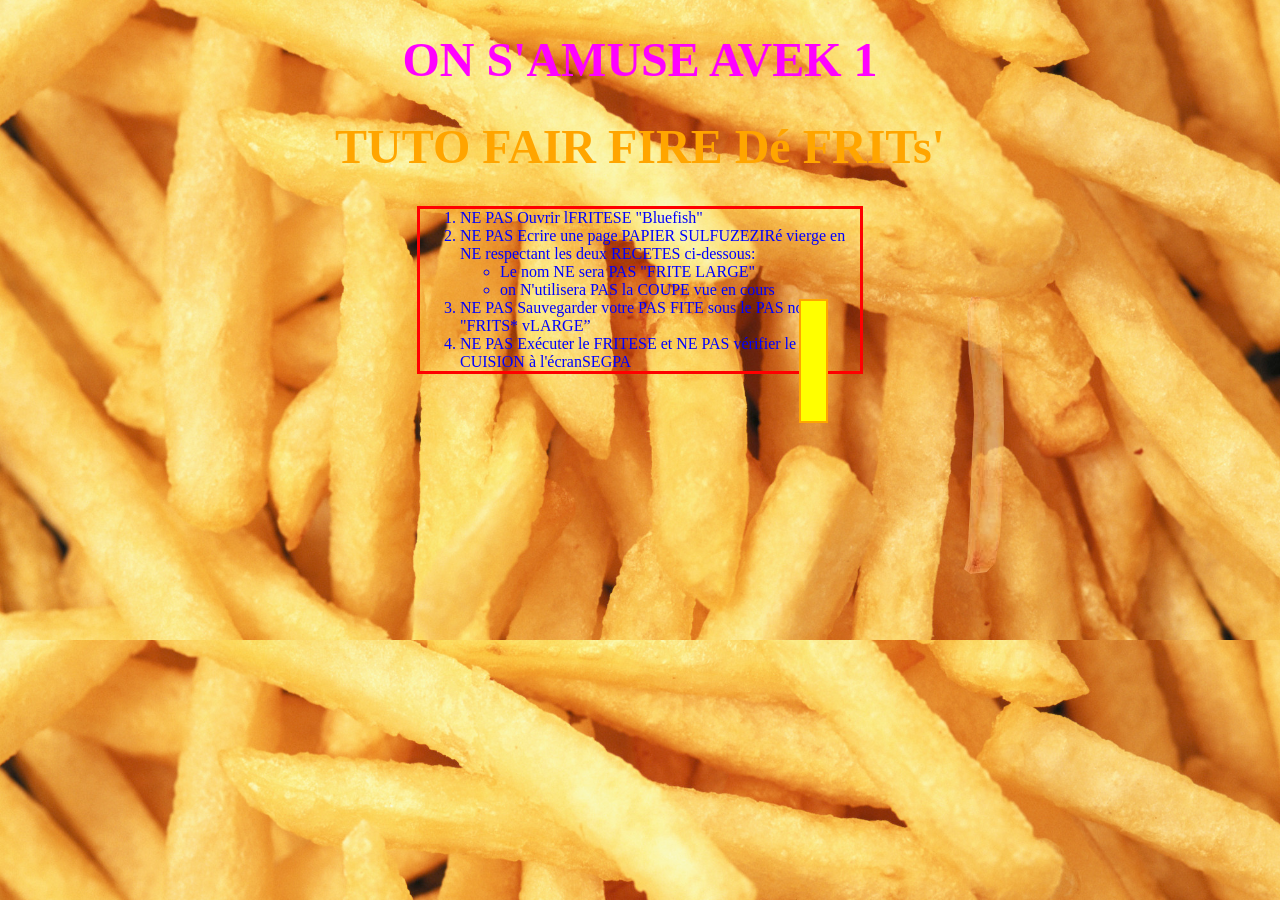
<file: index.html>
<!DOCTYPE html>
<html>
	<head>
		<meta charset="utf-8" />
		<title>C LE FUNE</title>
		<link rel="stylesheet" href="lol.css" />
		<script type="text/javascript" src="https://ajax.googleapis.com/ajax/libs/jquery/3.1.1/jquery.min.js"></script>
		<script type="text/javascript" src="cool.js"></script>
		<script type="text/javascript" src="coolv2.js"></script>
		<audio autoplay loop>
			<source src="Onion Ringsmin.mp3" type="audio/mpeg">
			GAY BRAOWZER
		</audio>
	</head>
	<!-- Ce TESI é UNE BLAGE -->
<div class='a'></div>
<div id="container">
    <span id="random"><img src="frite.png"></span>
</div>
<body style="background-image:url(frites.jpg); background-size:100%">
<font size="+2" face="Impact">
<b><h1 style="color:magenta">ON S'AMUSE AVEK 1</h1></b>
<h1 style="color:orange">TUTO FAIR FIRE Dé FRITs' </h1>
</font>
<font face="Roboto">
<ol style="color:blue">
<li>NE PAS Ouvrir lFRITESE "Bluefish"</li>
<li>NE PAS Ecrire une page PAPIER SULFUZEZIRé vierge en NE respectant les deux RECETES ci-dessous:</li>
<ul>
       <li>Le nom NE sera PAS "FRITE LARGE"</li>
       <li>on N'utilisera PAS la COUPE vue en cours</li>
</ul>
<li>NE PAS Sauvegarder votre PAS FITE sous le PAS nom "FRITS* vLARGE”</li>
<li>NE PAS Exécuter le FRITESE et NE PAS vérifier le PAS CUISION à l'écranSEGPA</li>
</ol>
</font>
<a href="https://www.mcdonalds.fr/" target="_blank" name="mcdo" title="mcdo"></a>
<iframe width="560" height="315" src="https://www.youtube.com/embed/Q-CWjBCNoMg" frameborder="0" allowfullscreen></iframe>
</body>
</html>
</file>
<file: lol.css>
body {
	text-align: center;
}

ol {
	margin-left:auto; 
	margin-right:auto; 
	text-align:left; 
	border:3px solid red; 
	width : 400px;
}

div.a {
width: 25px;
height:120px;
background-color:yellow;
border:2px solid orange;
position:fixed;    
}

span { 
    display: inline-block; 
    position: absolute;
}
</file>
